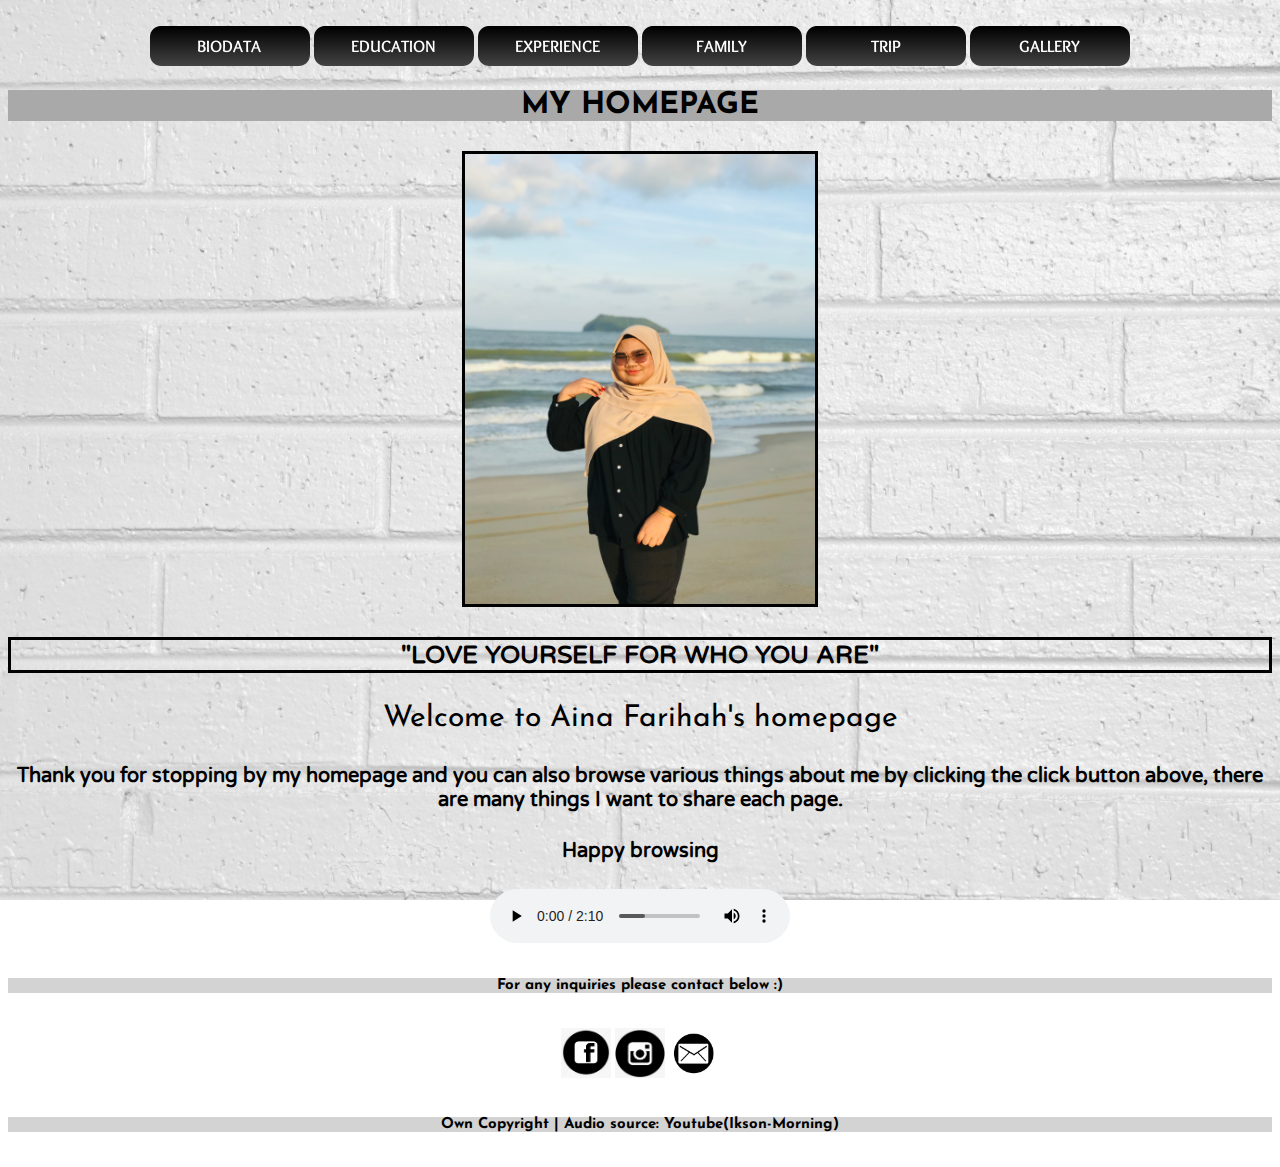
<file: index.html>
<html>
<head>
<title>Homepage</title>

<link rel="stylesheet" href="css/style.css">
<link href="https://fonts.googleapis.com/css2?family=Josefin+Sans&display=swap" rel="stylesheet">
<link href="https://fonts.googleapis.com/css2?family=Josefin+Sans&family=Varela+Round&display=swap" rel="stylesheet">

<style>
body {
  background-image: url('image/ba.jpg');
  background-repeat: no-repeat;
  background-attachment: fixed; 
  background-size: 100% 100%;
}
</style>

</head>

<body>

<center>

 <br>

<a href="biodata.html" target="_self"><img src=image/2.png></a>

<a href="education.html" target="_self"><img src=image/3.png></a>

<a href="experience.html" target="_self"><img src=image/4.png></a>

<a href="family.html" target="_self"><img src=image/5.png></a>
    
<a href="shortvacation.html" target="_self"><img src=image/6.png></a>

<a href="gallery.html" target="_self"><img src=image/7.png></a>

<br>

<h1 style="background-color: darkgrey;"> MY HOMEPAGE</h1>

<p>
<img src="image/aina.jpeg" height="450px" width="350px" border="3">
<h2  style="border:3px solid black;"> "LOVE YOURSELF FOR WHO YOU ARE"</h2>
<p> Welcome to Aina Farihah's homepage </p>
<h4> Thank you for stopping by my homepage and you can also browse various things about me by clicking the click button above,  there are many things I want to share each page. </h4>
<h4> Happy browsing</h4>



<audio controls autoplay>
  <source src="Ikson - Morning (Official).ogg" type="audio/ogg">
</audio>


<p>
<h6 style="background-color: lightgrey;"> For any inquiries please contact below :) </h6>
    
        <a href="https://www.facebook.com/AinaFarihahAzli?ref=bookmarks"><img src="image/fb.png"height="50" width="50"></a>
        
        <a href="https://www.instagram.com/_ainafa/"><img src="image/ig.jpg"height="50" width="50"></a>
        
        <a href="mailto:ainafarihahazli@gmail.com"><img src="image/ma.png"height="50" width="50"></a>
    </p>
<h6 style="background-color: lightgrey;"> Own Copyright | Audio source: Youtube(Ikson-Morning)</h6>

</center>
</body>
</html>
</file>
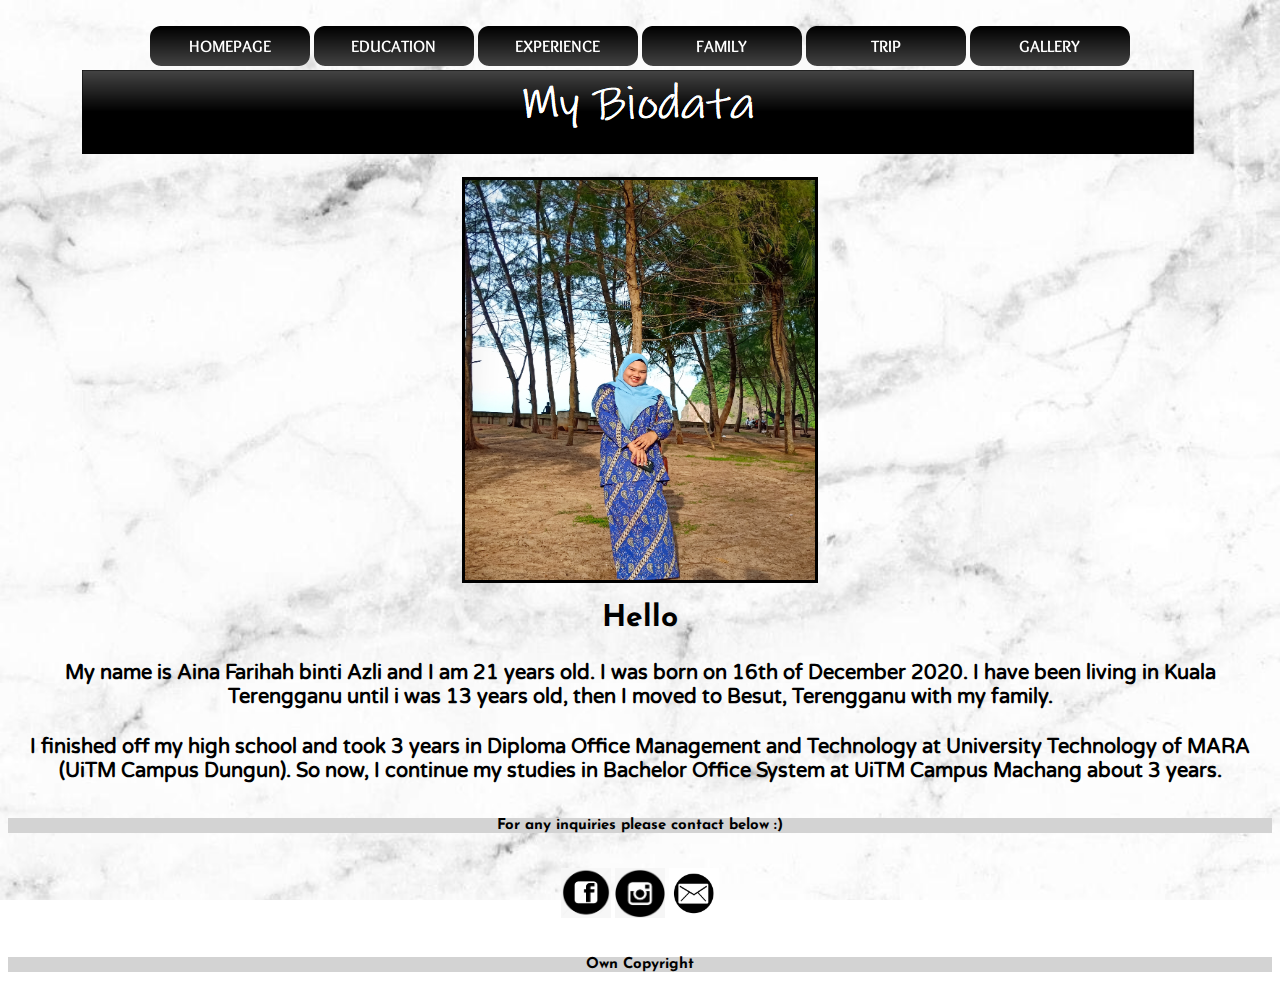
<file: biodata.html>
<html>
<head>
<title>Biodata</title>

<link rel="stylesheet" href="css/styles.css">
<link href="https://fonts.googleapis.com/css2?family=Josefin+Sans&display=swap" rel="stylesheet">
<link href="https://fonts.googleapis.com/css2?family=Josefin+Sans&family=Varela+Round&display=swap" rel="stylesheet">

<style>
body {
  background-image: url('image/bc.jpg');
  background-repeat: no-repeat;
  background-attachment: fixed; 
  background-size: 100% 100%;
}
</style>

</head>

<body>

<center>

 <br>

<a href="index.html" target="_blank"><img src=image/1.png></a>

<a href="education.html" target="_self"><img src=image/3.png></a>

<a href="experience.html" target="_self"><img src=image/4.png></a>

<a href="family.html" target="_self"><img src=image/5.png></a>
    
<a href="shortvacation.html" target="_self"><img src=image/6.png></a>

<a href="gallery.html" target="_self"><img src=image/7.png></a>

    <br>



<img src="image/bio.png" >
<p>
<img src="image/a.jpeg" height="400px" width="350px" border="3">
<h1>Hello</h1>
<p><h4>My name is Aina Farihah binti Azli and I am 21 years old.
      I was born on 16th of December 2020.
        I have been living in Kuala Terengganu until i was 13 years old, then I moved to Besut, Terengganu with my family.</h4>
</p>
<p><h4> I finished off my high school and took 3 years in Diploma Office Management and Technology at University Technology of MARA (UiTM Campus Dungun).
      So now, I continue my studies in Bachelor Office System at UiTM Campus Machang about 3 years.</h4>
</p>


<p><h6 style="background-color: lightgrey;"> For any inquiries please contact below :) </h6>
    
        <a href="https://www.facebook.com/AinaFarihahAzli?ref=bookmarks"><img src="image/fb.png"height="50" width="50"></a>
        
        <a href="https://www.instagram.com/_ainafa/"><img src="image/ig.jpg"height="50" width="50"></a>
        
        <a href="mailto:ainafarihahazli@gmail.com"><img src="image/ma.png"height="50" width="50"></a>
    </p>

<h6 style="background-color: lightgrey;"> Own Copyright </h6>

</center>
</body>
</html>
</file>
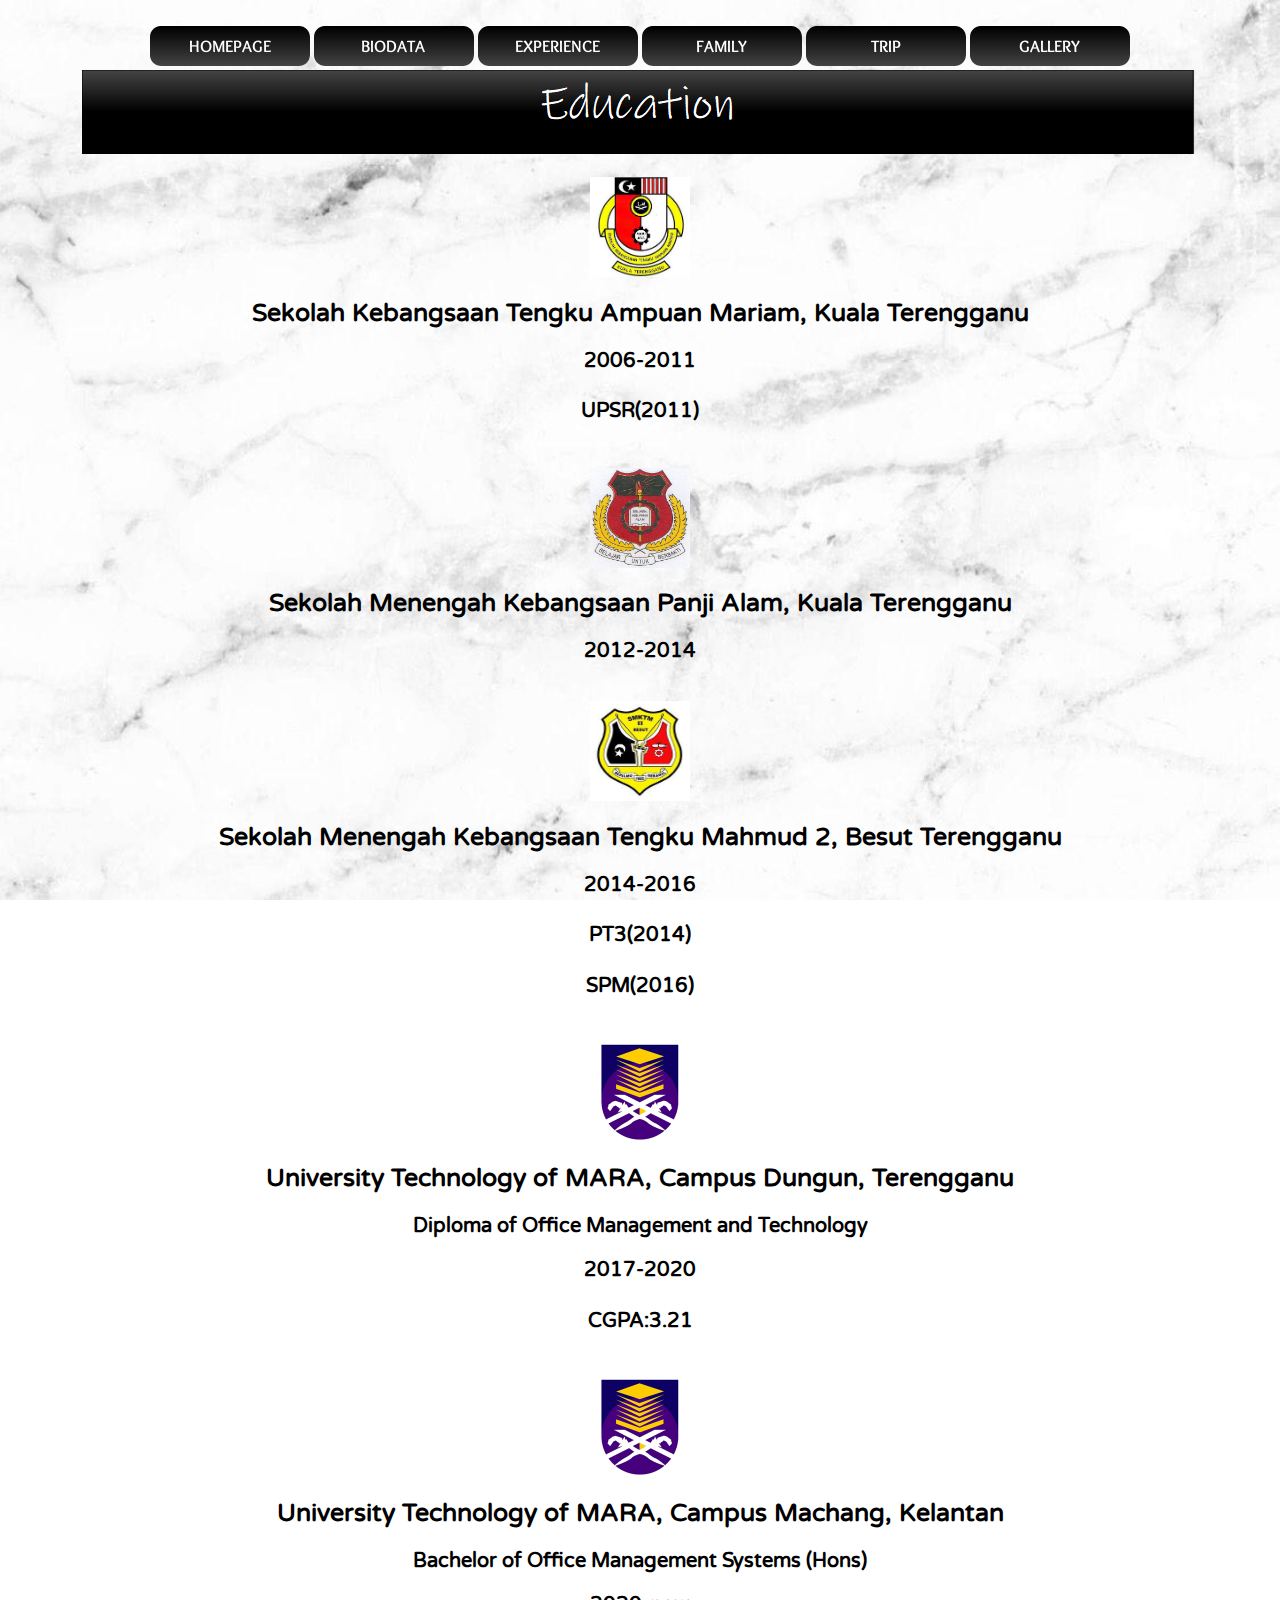
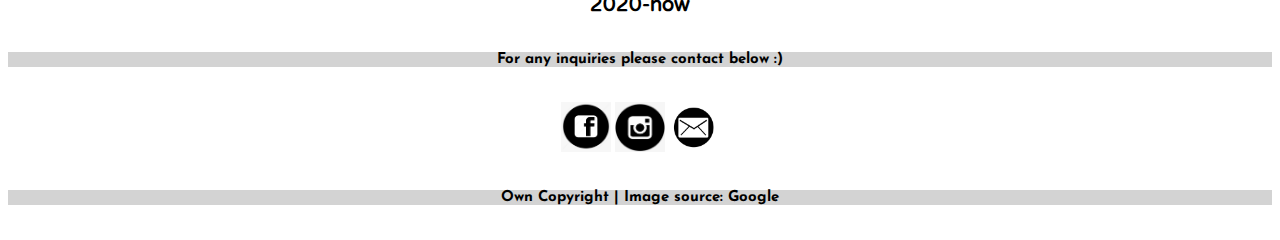
<file: education.html>
<html>
<head>
<title>Education</title>

<link rel="stylesheet" href="css/styles.css">
<link href="https://fonts.googleapis.com/css2?family=Josefin+Sans&display=swap" rel="stylesheet">
<link href="https://fonts.googleapis.com/css2?family=Josefin+Sans&family=Varela+Round&display=swap" rel="stylesheet">

<style>
body {
  background-image: url('image/bc.jpg');
  background-repeat: no-repeat;
  background-attachment: fixed; 
  background-size: 100% 100%;
}
</style>

</head>

<body>
    <center>

<br>

<a href="index.html" target="_blank"><img src=image/1.png></a>

<a href="biodata.html" target="_self"><img src=image/2.png></a>

<a href="experience.html" target="_self"><img src=image/4.png></a>

<a href="family.html" target="_self"><img src=image/5.png></a>
    
<a href="shortvacation.html" target="_self"><img src=image/6.png></a>

<a href="gallery.html" target="_self"><img src=image/7.png></a>

    <br>


<img src="image/edu.png">
<p>

<img src="image/sktam.jpg" height="100px" width="100px">
<h2>Sekolah Kebangsaan Tengku Ampuan Mariam, Kuala Terengganu</h2>
<h3>2006-2011</h3>
<h4 title="2A3B">UPSR(2011)</h4>

<br>
<img src="image/smkpa.jpg" height="100px" width="100px">
<h2>Sekolah Menengah Kebangsaan Panji Alam, Kuala Terengganu</h2>
<h3>2012-2014</h3>
<br>
<img src="image/tema2.jpg" height="100px" width="100px">
<h2>Sekolah Menengah Kebangsaan Tengku Mahmud 2, Besut Terengganu</h2>
<h3>2014-2016</h3>
<h4 title="2A1B4C1D2F">PT3(2014)</h4>
<h4 title="1A4B2C1D1E">SPM(2016)</h4>
<br>
<img src="image/uitm.png" height="100px" width="100px">
<h2>University Technology of MARA, Campus Dungun, Terengganu</h2>
<h3>Diploma of Office Management and Technology</h3>
<h3>2017-2020</h3>
<h4>CGPA:3.21</h4>
<br>
<img src="image/uitm.png" height="100px" width="100px">
<h2>University Technology of MARA, Campus Machang, Kelantan</h2>
<h3>Bachelor of Office Management Systems (Hons)</h3>
<h3>2020-now</h3>

   





<p><h6 style="background-color: lightgrey;"> For any inquiries please contact below :) </h6>
    
        <a href="https://www.facebook.com/AinaFarihahAzli?ref=bookmarks"><img src="image/fb.png"height="50" width="50"></a>
        
        <a href="https://www.instagram.com/_ainafa/"><img src="image/ig.jpg"height="50" width="50"></a>
        
        <a href="mailto:ainafarihahazli@gmail.com"><img src="image/ma.png"height="50" width="50"></a>
    </p>

<h6 style="background-color: lightgrey;"> Own Copyright | Image source: Google</h6>

</center>
</body>
</html>
</file>
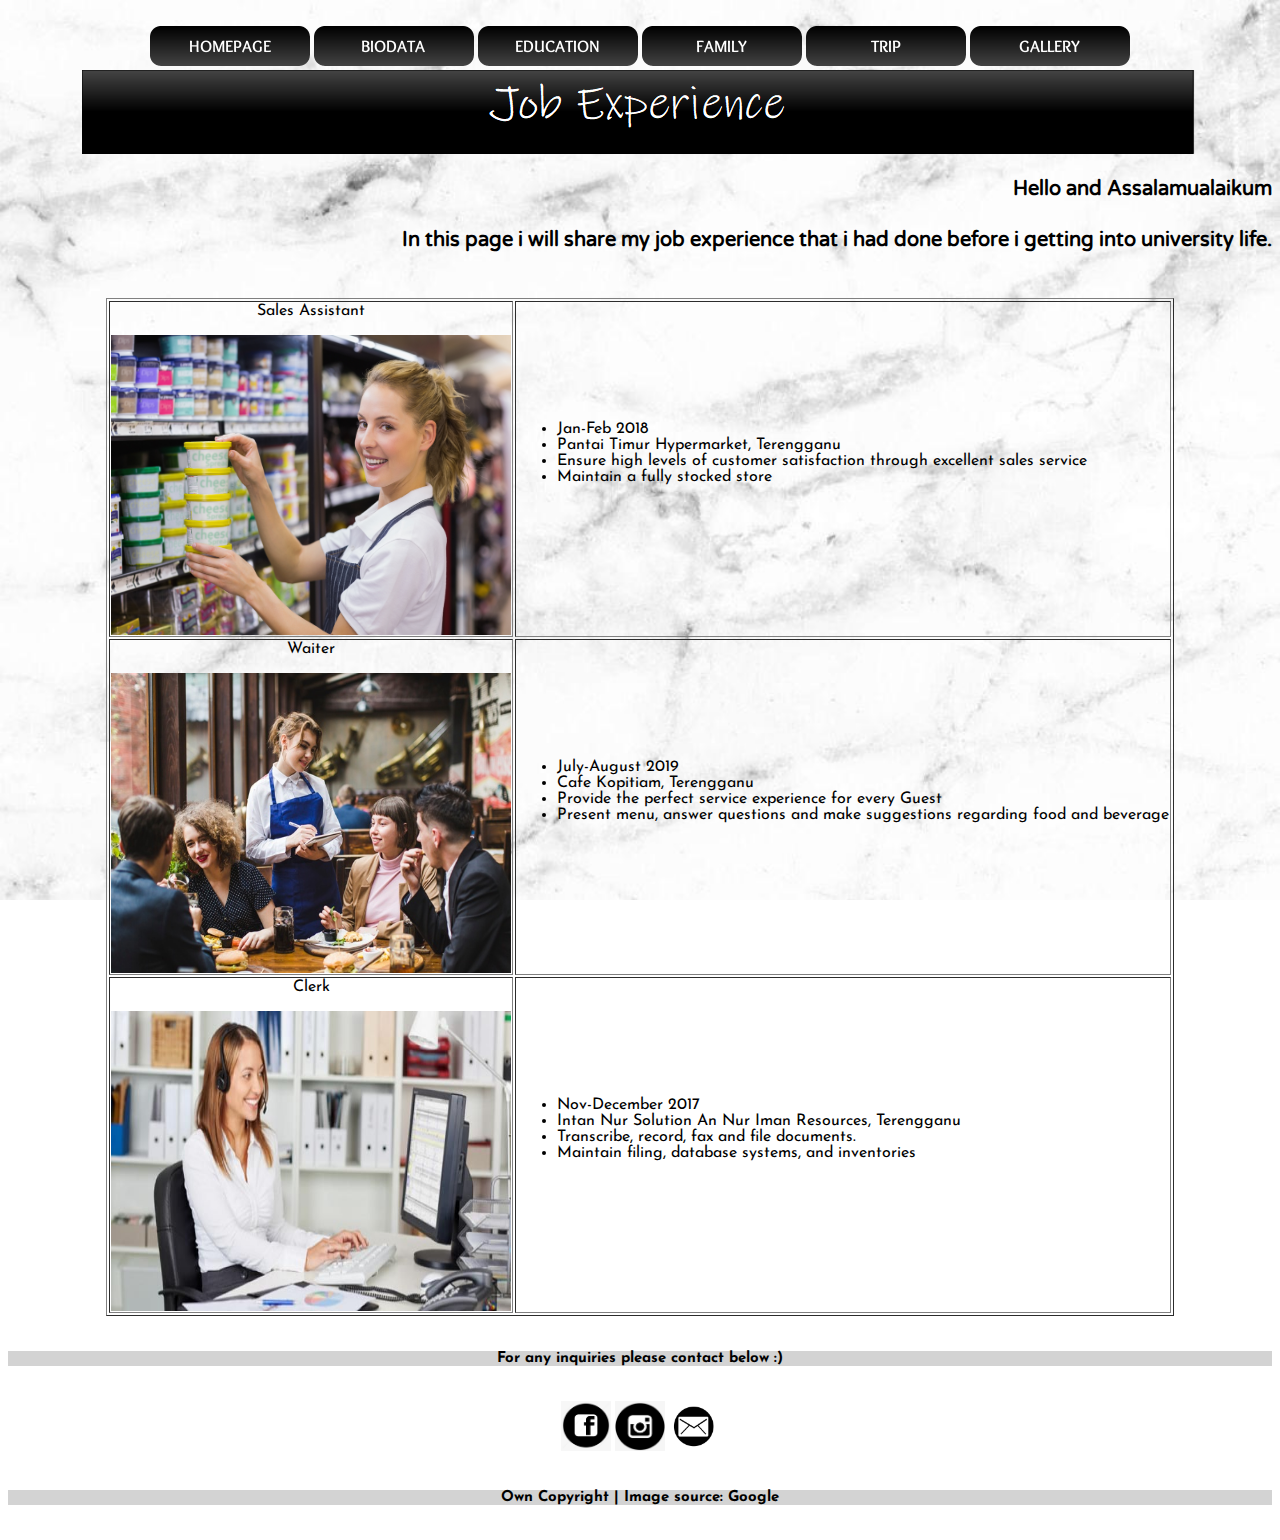
<file: experience.html>
<html>
<head>
<title>Experience</title>


<link rel="stylesheet" href="css/styles.css">
<link href="https://fonts.googleapis.com/css2?family=Josefin+Sans&display=swap" rel="stylesheet">
<link href="https://fonts.googleapis.com/css2?family=Josefin+Sans&family=Varela+Round&display=swap" rel="stylesheet">

<style>
body {
  background-image: url('image/bc.jpg');
  background-repeat: no-repeat;
  background-attachment: fixed; 
  background-size: 100% 100%;
}
</style>


</head>

<body>
<center>

<br>

<a href="index.html" target="_blank"><img src=image/1.png></a>

<a href="biodata.html" target="_self"><img src=image/2.png></a>

<a href="education.html" target="_self"><img src=image/3.png></a>

<a href="family.html" target="_self"><img src=image/5.png></a>
    
<a href="shortvacation.html" target="_self"><img src=image/6.png></a>

<a href="gallery.html" target="_self"><img src=image/7.png></a>

    <br>

<img src="image/ex.png">

<p>
<h3 align="right">Hello and Assalamualaikum</font></h3>
<h4 align="right">In this page i will share my job experience that i had done before i getting into university life.</font></h4></center>
<center>
<p>
<br>
<table border="1">
<tr>
<td><center>Sales Assistant</font></center>
<br>
<center><img src="image/b.jpg" height="300" width="400"></center>
</td>
<td><dl>
<dt>
<ul>
<li type="disc">Jan-Feb 2018</li>
<li type="disc">Pantai Timur Hypermarket, Terengganu</li>
<li type="disc">Ensure high levels of customer satisfaction through excellent sales service</li>
<li type="disc">Maintain a fully stocked store</li>
</ul>
<br> 
</dl>
</font>
<tr>
<td><center>Waiter</font></center>
<br>
<center><img src="image/c.jpg"height="300" width="400"></center>
<td><dl>
<dt>
<ul>
<li type="disc">July-August 2019</li>
<li type="disc">Cafe Kopitiam, Terengganu</li>
<li type="disc">Provide the perfect service experience for every Guest</li>
<li type="disc">Present menu, answer questions and make suggestions regarding food and beverage</li>
</ul>
<br>
</dl>
</font>
<tr>
<td><center>Clerk </font></center>
<br>
<center><img src="image/d.jpg"height="300" width="400"></center>
<td><dl>
<dt>
<ul>
<li type="disc">Nov-December 2017</li>
<li type="disc">Intan Nur Solution An Nur Iman Resources, Terengganu</li>
<li type="disc">Transcribe, record, fax and file documents.</li>
<li type="disc">Maintain filing, database systems, and inventories</li>
</ul>
<br>
</dl>
</font>

</table>

<p><h6 style="background-color: lightgrey;"> For any inquiries please contact below :) </h6>
    
        <a href="https://www.facebook.com/AinaFarihahAzli?ref=bookmarks"><img src="image/fb.png"height="50" width="50"></a>
        
        <a href="https://www.instagram.com/_ainafa/"><img src="image/ig.jpg"height="50" width="50"></a>
        
        <a href="mailto:ainafarihahazli@gmail.com"><img src="image/ma.png"height="50" width="50"></a>
    </p>

<h6 style="background-color: lightgrey;"> Own Copyright | Image source: Google</h6>

</center>
</body>
</html>
</file>
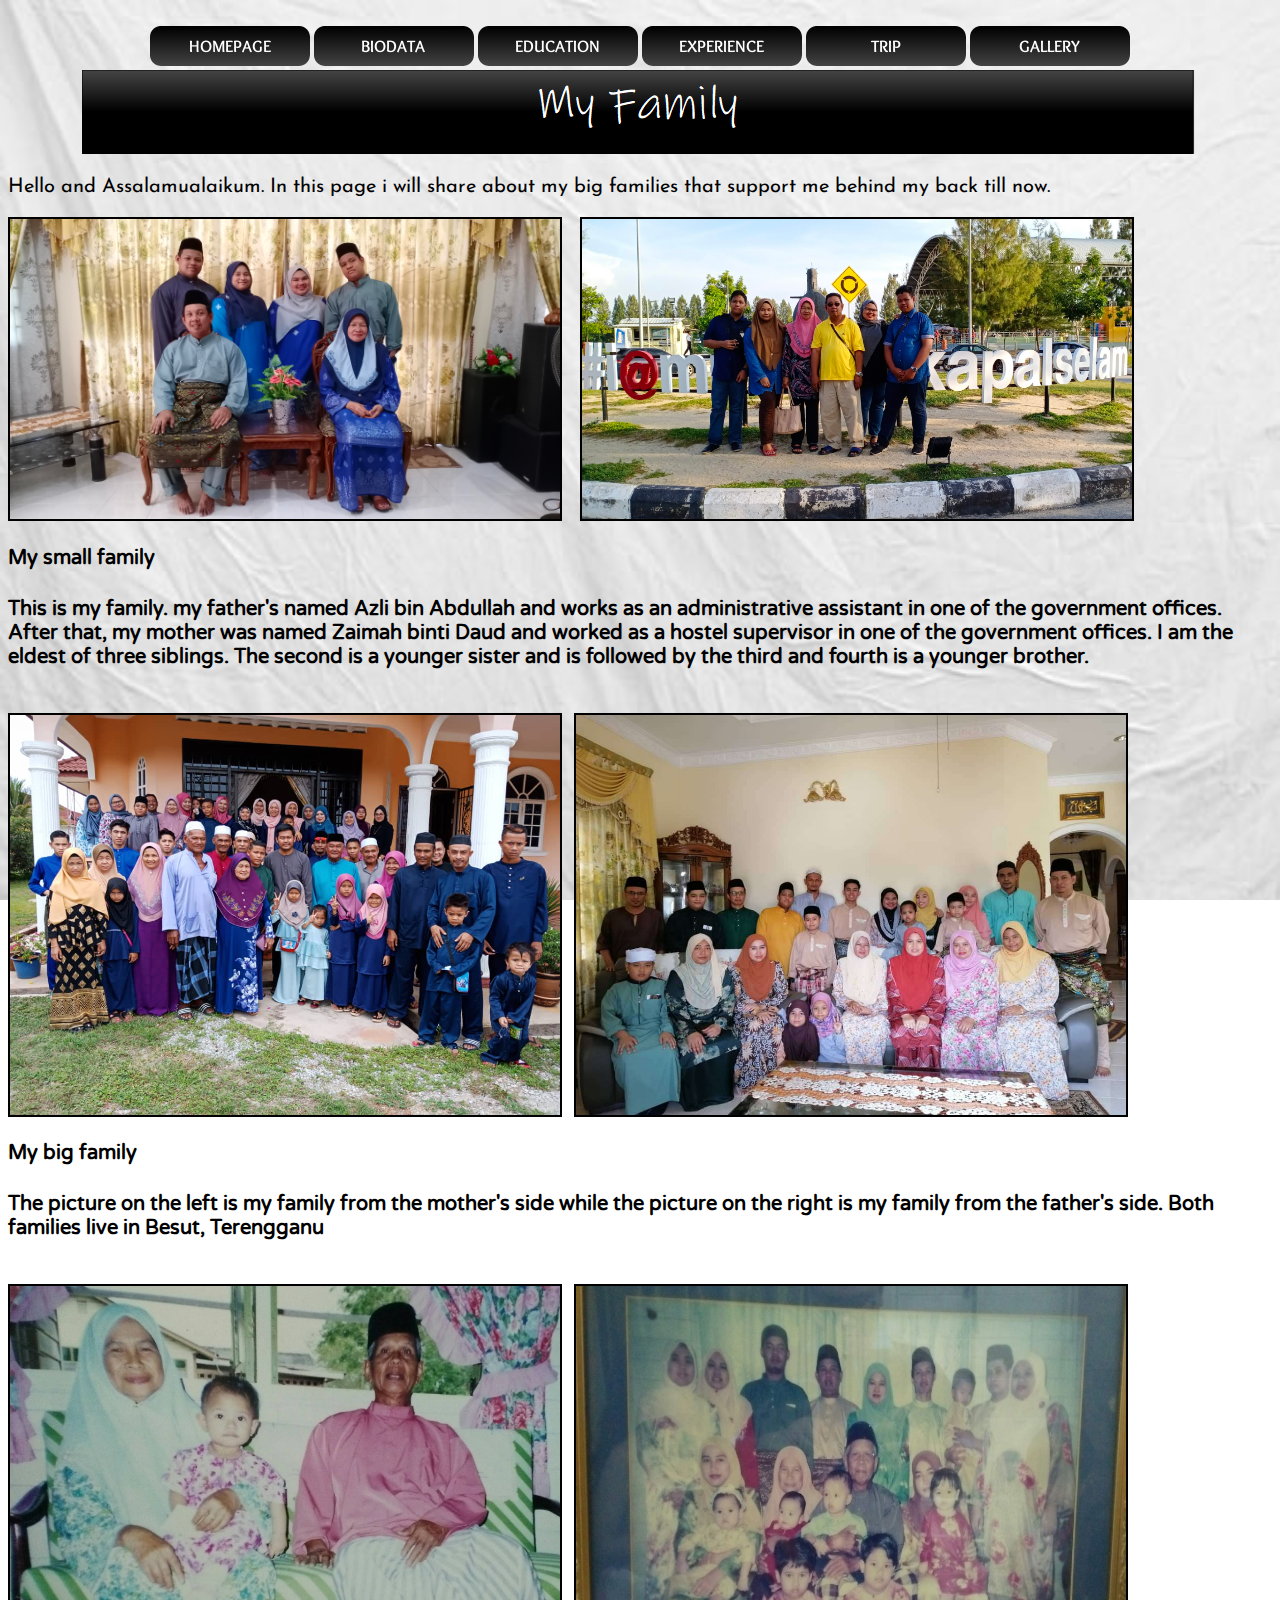
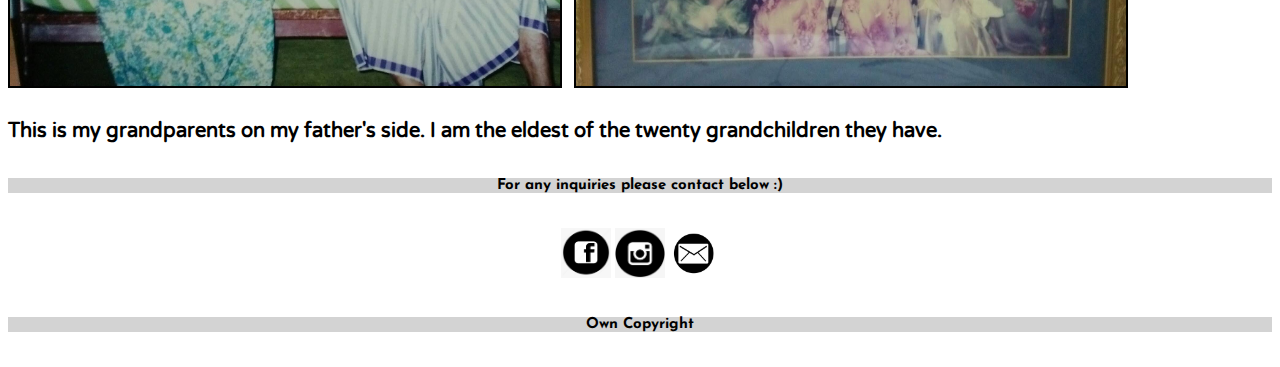
<file: family.html>
<html>
<head>
<title>Family</title>


<link rel="stylesheet" href="css/styles.css">
<link href="https://fonts.googleapis.com/css2?family=Josefin+Sans&display=swap" rel="stylesheet">
<link href="https://fonts.googleapis.com/css2?family=Josefin+Sans&family=Varela+Round&display=swap" rel="stylesheet">

<style>
body {
  background-image: url('image/bd.jpg');
  background-repeat: no-repeat;
  background-attachment: fixed; 
  background-size: 100% 100%;
}
</style>

</head>

<body>
<center>

<br>

<a href="index.html" target="_blank"><img src=image/1.png></a>

<a href="biodata.html" target="_self"><img src=image/2.png></a>

<a href="education.html" target="_self"><img src=image/3.png></a>

<a href="experience.html" target="_self"><img src=image/4.png></a>

<a href="shortvacation.html" target="_self"><img src=image/6.png></a>

<a href="gallery.html" target="_self"><img src=image/7.png></a>

    <br>

<img src="image/famm.png">

<p>
</center>
<p>Hello and Assalamualaikum.  
    In this page i will share about my big families that support me behind my back till now. </p>
<p>
<img src="image/fam.jpg" height="300px" width="550px" border="2">
&nbsp
<img src="image/fam11.jpg" height="300px" width="550px" border="2">
<h3> My small family</h3>
<h4> This is my family. my father's named Azli bin Abdullah and works as an administrative assistant in one of the government offices.
     After that, my mother was named Zaimah binti Daud and worked as a hostel supervisor in one of the government offices. 
     I am the eldest of three siblings. The second is a younger sister and is followed by the third and fourth is a younger brother.</h4>
<br>
<img src="image/fam2.jpg" height="400px" width="550px" border="2">
&nbsp
<img src="image/fam3.jpg" height="400px" width="550px" border="2">
<h3> My big family</h3>
<h4>The picture on the left is my family from the mother's side 
    while the picture on the right is my family from the father's side. Both families live in Besut, Terengganu</h4>
    <br>
    <img src="image/fam1.jpg" height="400px" width="550px" border="2">
    &nbsp
    <img src="image/fam4.jpg" height="400px" width="550px" border="2">
    <h4>This is my grandparents on my father's side. I am the eldest of the twenty grandchildren they have.</h4>

<center>
<p><h6 style="background-color: lightgrey;"> For any inquiries please contact below :) </h6>
    
        <a href="https://www.facebook.com/AinaFarihahAzli?ref=bookmarks"><img src="image/fb.png"height="50" width="50"></a>
        
        <a href="https://www.instagram.com/_ainafa/"><img src="image/ig.jpg"height="50" width="50"></a>
        
        <a href="mailto:ainafarihahazli@gmail.com"><img src="image/ma.png"height="50" width="50"></a>
    </p>
<h6 style="background-color: lightgrey;"> Own Copyright</h6>

</center>

</body>
</html>
</file>
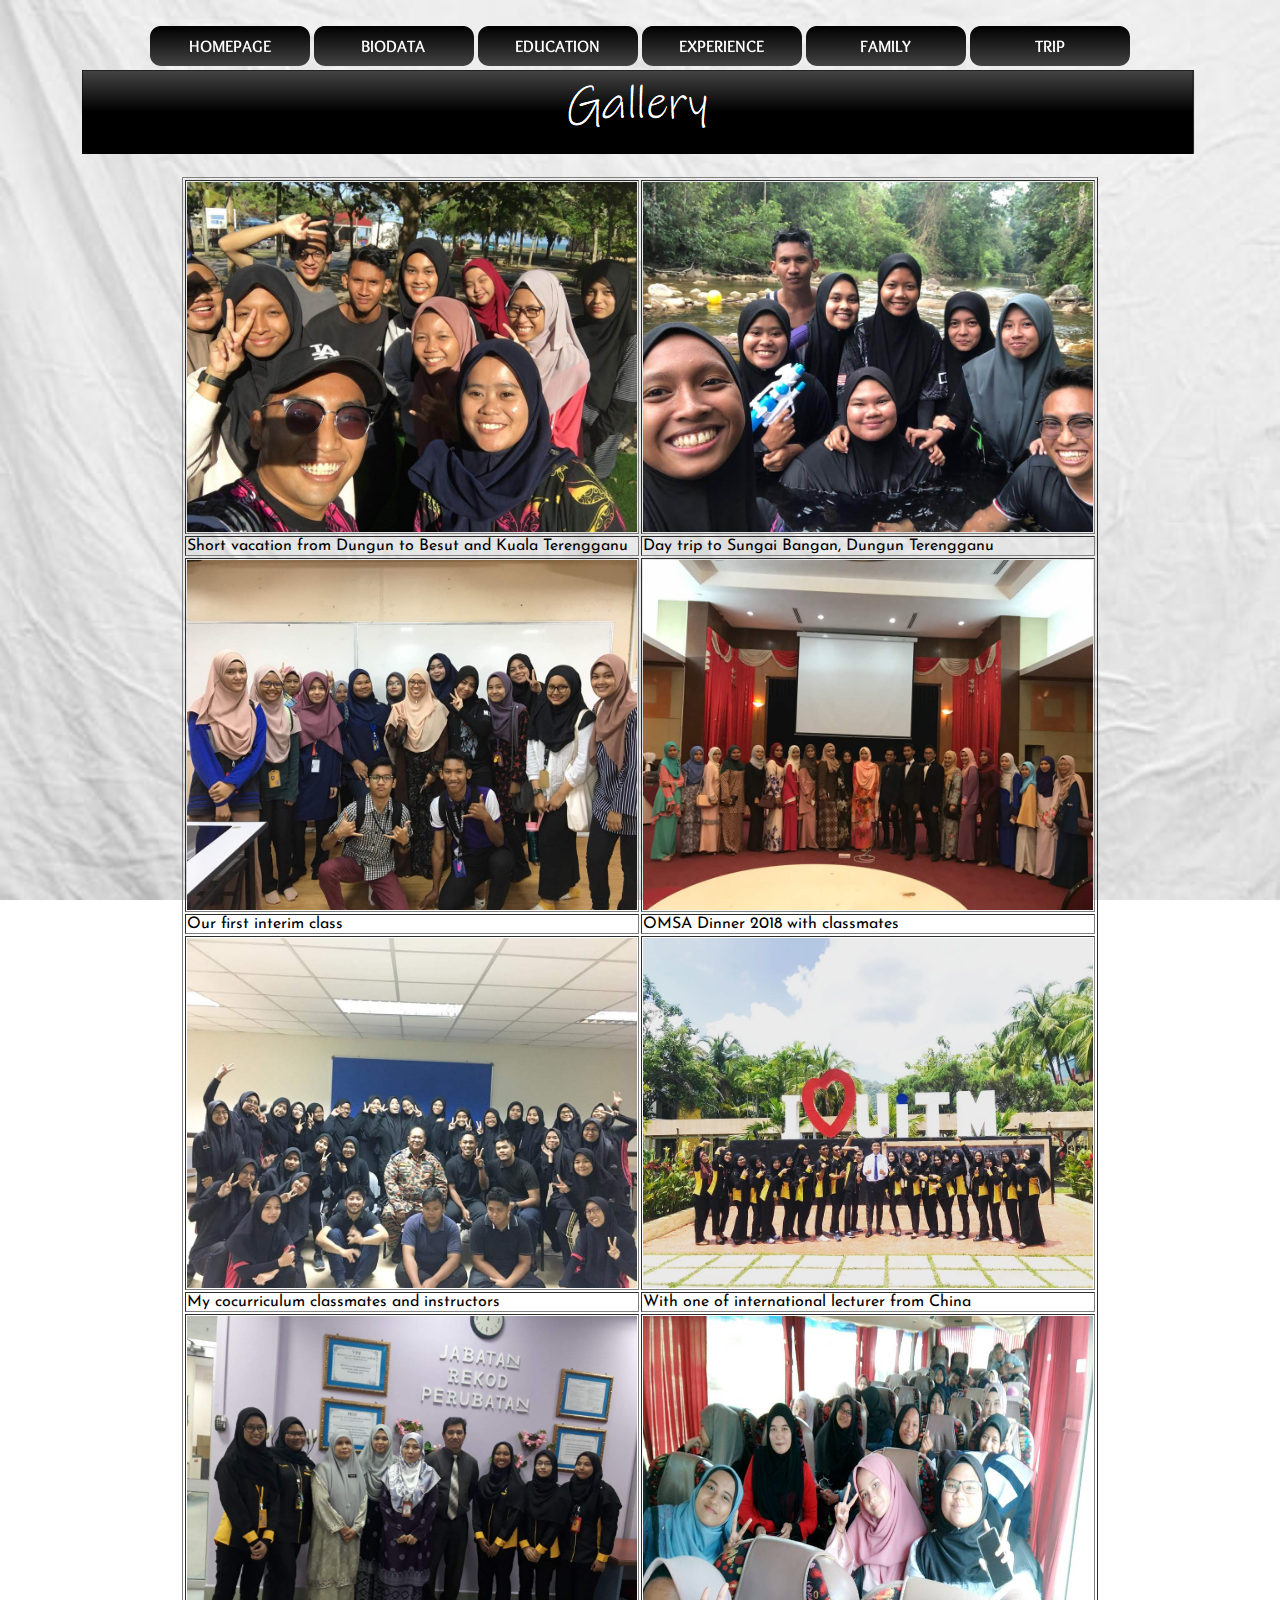
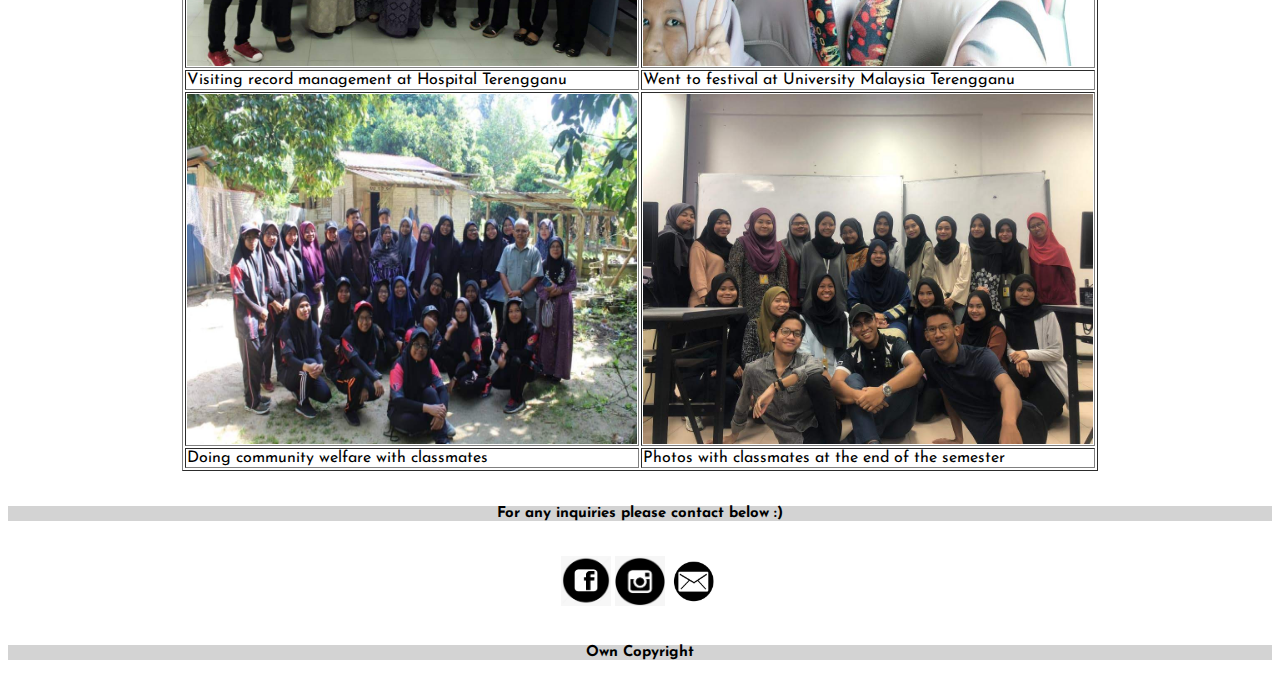
<file: gallery.html>
<html>
<head>
    <title> Gallery</title>

<link rel="stylesheet" href="css/styles.css">
<link href="https://fonts.googleapis.com/css2?family=Josefin+Sans&display=swap" rel="stylesheet">
<link href="https://fonts.googleapis.com/css2?family=Josefin+Sans&family=Varela+Round&display=swap" rel="stylesheet">

<style>
body {
  background-image: url('image/bd.jpg');
  background-repeat: no-repeat;
  background-attachment: fixed; 
  background-size: 100% 100%;
}
</style>

</head>
<center>

<br>

<a href="index.html" target="_blank"><img src=image/1.png></a>

<a href="biodata.html" target="_self"><img src=image/2.png></a>

<a href="education.html" target="_self"><img src=image/3.png></a>

<a href="experience.html" target="_self"><img src=image/4.png></a>

<a href="family.html" target="_self"><img src=image/5.png></a>
    
<a href="shortvacation.html" target="_self"><img src=image/6.png></a>


    <br>

<img src="image/gallery.png">
<p>

<table border="1">
    <tr>
        <td><img src="image/fr.jpg" height="350px" width="450px"></td>
        <td><img src="image/fr2.jpg" height="350px" width="450px"></td>
    </tr>
    <tr>
        <td>Short vacation from Dungun to Besut and Kuala Terengganu</td>
        <td>Day trip to Sungai Bangan, Dungun Terengganu</td>
    </tr>

    <tr>
        <td><img src="image/fr3.jpg" height="350px" width="450px"></td>
        <td><img src="image/fr4.jpg" height="350px" width="450px"></td>
    </tr>
    
    <tr>
        <td>Our first interim class</td>
        <td>OMSA Dinner 2018 with classmates</td>
    </tr>

        <td><img src="image/fr5.jpg" height="350px" width="450px"></td>
        <td><img src="image/fr6.jpg" height="350px" width="450px"></td>
    </tr>

    <tr>
        <td>My cocurriculum classmates and instructors</td>
        <td>With one of international lecturer from China</td>
    </tr>

    <tr>
        <td><img src="image/fr7.jpg" height="350px" width="450px"></td>
        <td><img src="image/fr8.jpg" height="350px" width="450px"></td>
    </tr>
    <tr>
        <td>Visiting record management at Hospital Terengganu </td>
        <td>Went to festival at University Malaysia Terengganu</td>
    </tr>
    <tr>
        <td><img src="image/fr9.jpg" height="350px" width="450px"></td>
        <td><img src="image/fr10.jpg" height="350px" width="450px"></td>
    </tr>
    <tr>
        <td>Doing community welfare with classmates</td>
        <td>Photos with classmates at the end of the semester</td>
    </tr>

</table>
<p><h6 style="background-color: lightgrey;"> For any inquiries please contact below :) </h6>
    
        <a href="https://www.facebook.com/AinaFarihahAzli?ref=bookmarks"><img src="image/fb.png"height="50" width="50"></a>
        
        <a href="https://www.instagram.com/_ainafa/"><img src="image/ig.jpg"height="50" width="50"></a>
        
        <a href="mailto:ainafarihahazli@gmail.com"><img src="image/ma.png"height="50" width="50"></a>
    </p>

<h6 style="background-color: lightgrey;"> Own Copyright</h6>

</center>

</body>
</html
</file>
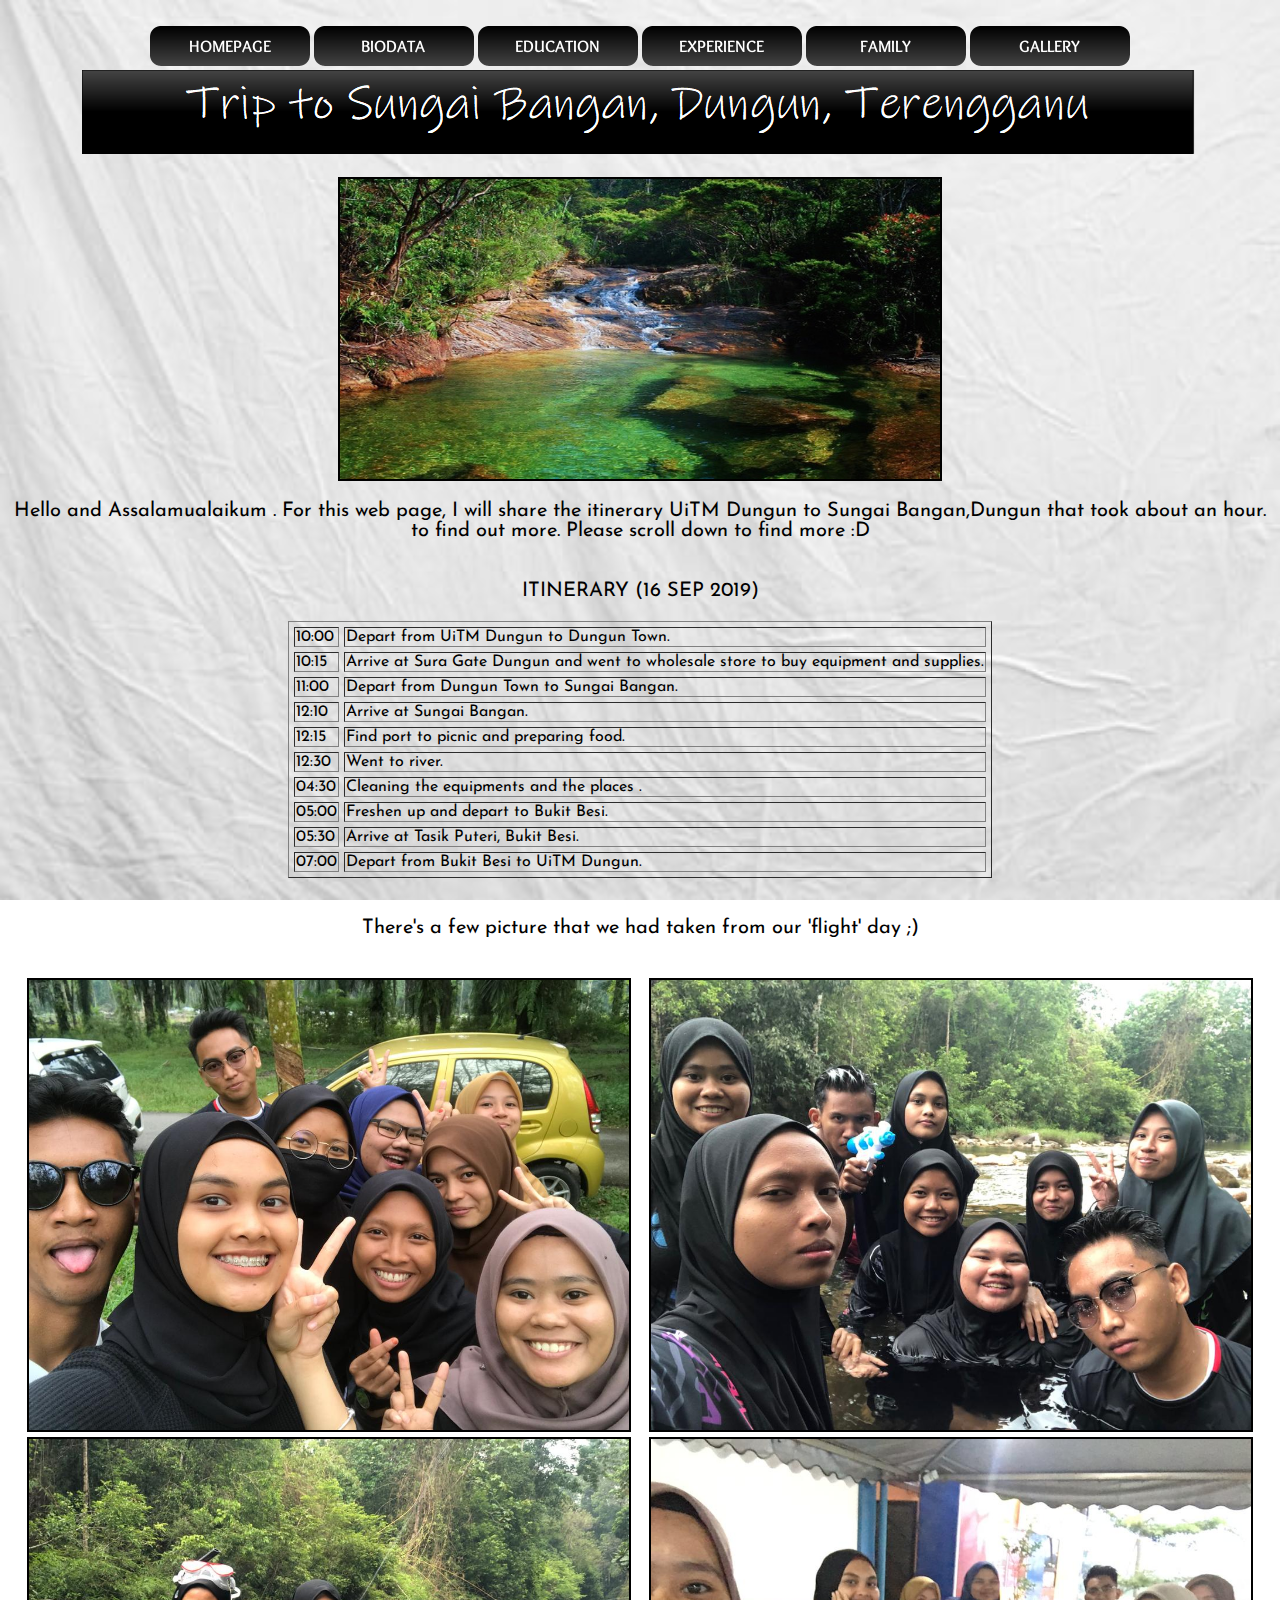
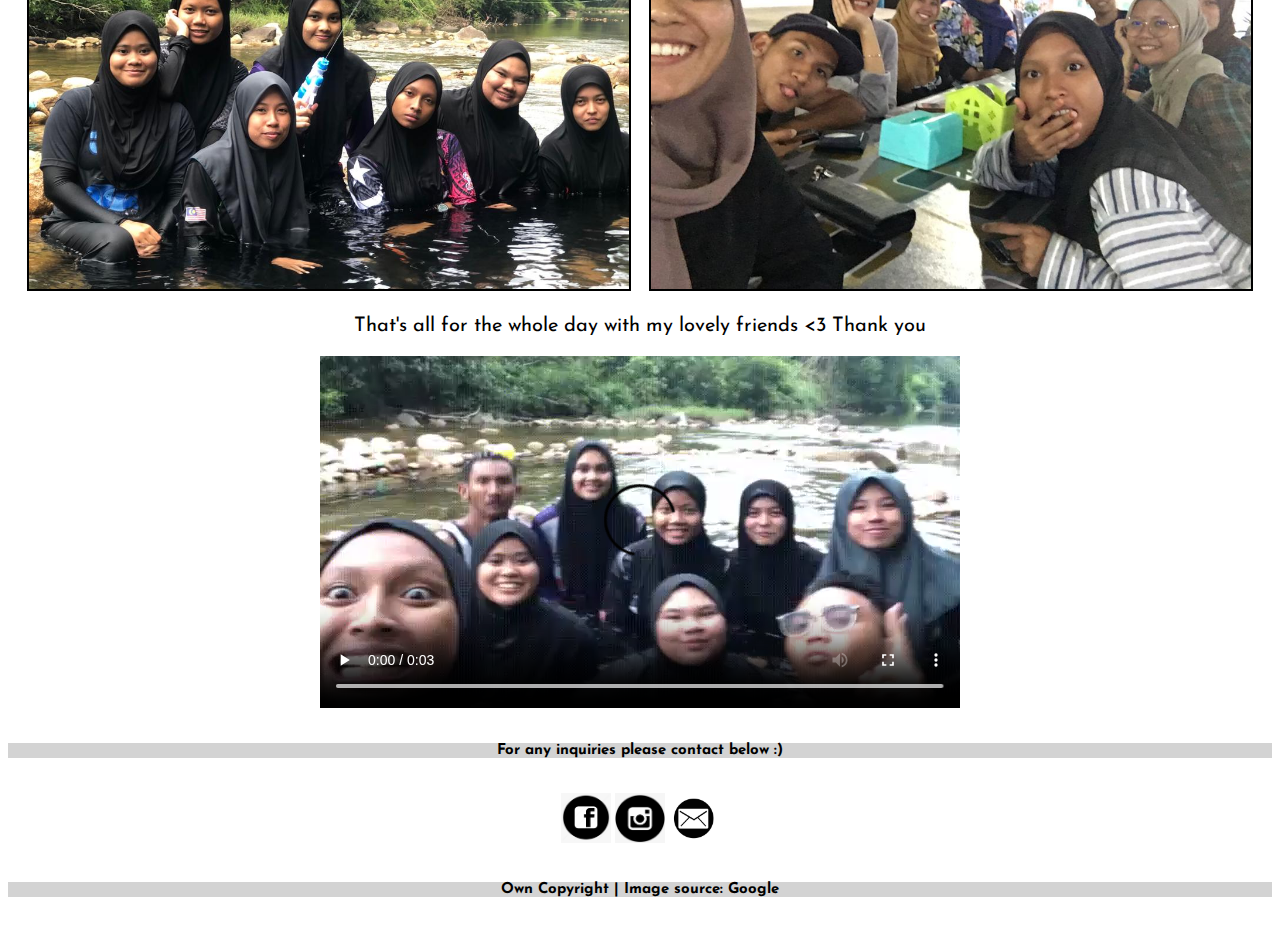
<file: shortvacation.html>
<html>
<head>
<title>Trip</title>

<link rel="stylesheet" href="css/styles.css">
<link href="https://fonts.googleapis.com/css2?family=Josefin+Sans&display=swap" rel="stylesheet">
<link href="https://fonts.googleapis.com/css2?family=Josefin+Sans&family=Varela+Round&display=swap" rel="stylesheet">

<style>
body {
  background-image: url('image/bd.jpg');
  background-repeat: no-repeat;
  background-attachment: fixed; 
  background-size: 100% 100%;
}
</style>

</head>

<body>
<center>

<br>

<a href="index.html" target="_blank"><img src=image/1.png></a>

<a href="biodata.html" target="_self"><img src=image/2.png></a>

<a href="education.html" target="_self"><img src=image/3.png></a>

<a href="experience.html" target="_self"><img src=image/4.png></a>

<a href="family.html" target="_self"><img src=image/5.png></a>

<a href="gallery.html" target="_self"><img src=image/7.png></a>

    <br>

<img src="image/trip.png">
<p>

<img src="image/sg.jpg" width="600" height="300" border="2">
<p>
Hello and Assalamualaikum .  For this web page, I will share the itinerary UiTM Dungun to Sungai Bangan,Dungun that took about an hour. to find out more.
Please scroll down to find more :D </p>
<p>
<br>
ITINERARY (16 SEP 2019)
<p>

<table border="1" cellspacing="5">
<tr>
<td>10:00</td></font>
<td>Depart from UiTM Dungun to Dungun Town.</td></font>
</tr>
<tr>
<td>10:15</td></font>
<td>Arrive at Sura Gate Dungun and went to wholesale store to buy equipment and supplies.</td></font>
</tr>
<tr>
<td>11:00</td></font>
<td>Depart from Dungun Town to Sungai Bangan.</td></font>
</tr>
<tr>
<td>12:10</td></font>
<td>Arrive at Sungai Bangan.</td></font>
</tr>
<tr>
<td>12:15</td></font>
<td>Find port to picnic and preparing food.</td></font>
</tr>
<tr>
<td>12:30</td></font>
<td>Went to river.</td></font>
</tr>
<tr>
<td>04:30</td></font>
<td>Cleaning the equipments and the places .</td></font>
</tr>
<tr>
<td>05:00</td></font>
<td>Freshen up and depart to Bukit Besi.</td></font>
</tr>
<tr>
<td>05:30</td></font>
<td>Arrive at Tasik Puteri, Bukit Besi.</td></font>
</tr>
<tr>
<td>07:00</td></font>
<td>Depart from Bukit Besi to UiTM Dungun.</td></font>
</table>

<p>
<br>
There's a few picture that we had taken from our 'flight' day ;)
<p>
<br>
<img src="image/ba.jpeg" height="450" width="600" border="2">&nbsp;&nbsp;&nbsp;<img src="image/bd.jpeg" height="450" width="600" border="2">
<br>
<img src="image/bc.jpeg" height="450" width="600" border="2">&nbsp;&nbsp;&nbsp;<img src="image/bf.jpeg" height="450" width="600" border="2">
<br>
<p>
That's all for the whole day with my lovely friends <3

Thank you
<br>
<center><video controls autoplay>
 <source src="image/bbb.mp4" type="video/mp4">
</video>

<p><h6 style="background-color: lightgrey;"> For any inquiries please contact below :) </h6>
    
        <a href="https://www.facebook.com/AinaFarihahAzli?ref=bookmarks"><img src="image/fb.png"height="50" width="50"></a>
        
        <a href="https://www.instagram.com/_ainafa/"><img src="image/ig.jpg"height="50" width="50"></a>
        
        <a href="mailto:ainafarihahazli@gmail.com"><img src="image/ma.png"height="50" width="50"></a>
    </p>

<h6 style="background-color: lightgrey;"> Own Copyright | Image source: Google</h6>

</center>


</body>
</html>
</file>
<file: css/style.css>
body


p
{
    font-family: 'Josefin Sans', sans-serif;
    font-size:30px;
    color:black;
}

    h1
    {
        font-family: 'Josefin Sans', sans-serif;
        font-size:30px;
    }
    h2
    {
        font-family: 'Varela Round', sans-serif;
        font-size: 25px;
        color:black;
    }

    h4
    {
        font-family: 'Varela Round', sans-serif;
        font-size: 20px;
        color:black;
    }
    h5
    {
        font-family: 'Varela Round', sans-serif;
        font-size: 20px;
        color:black;
    }
    h6
    {
        font-family: 'Josefin Sans', sans-serif;
        font-size:15px;
    }
</file>
<file: css/styles.css>
body


p
{
    font-family: 'Josefin Sans', sans-serif;
    font-size:20px;
    color:black;
}

    h1
    {
        font-family: 'Josefin Sans', sans-serif;
        font-size:30px;
    }
    h2
    {
        font-family: 'Varela Round', sans-serif;
        font-size: 25px;
        color:black;
    }
    h3
    {
        font-family: 'Varela Round', sans-serif;
        font-size: 20px;
        color:black;
    }

    h4
    {
        font-family: 'Varela Round', sans-serif;
        font-size: 20px;
        color:black;
    }
    h5
    {
        font-family: 'Varela Round', sans-serif;
        font-size: 20px;
        color:black;
    }
    h6
    {
        font-family: 'Josefin Sans', sans-serif;
        font-size:15px;
    }
</file>
